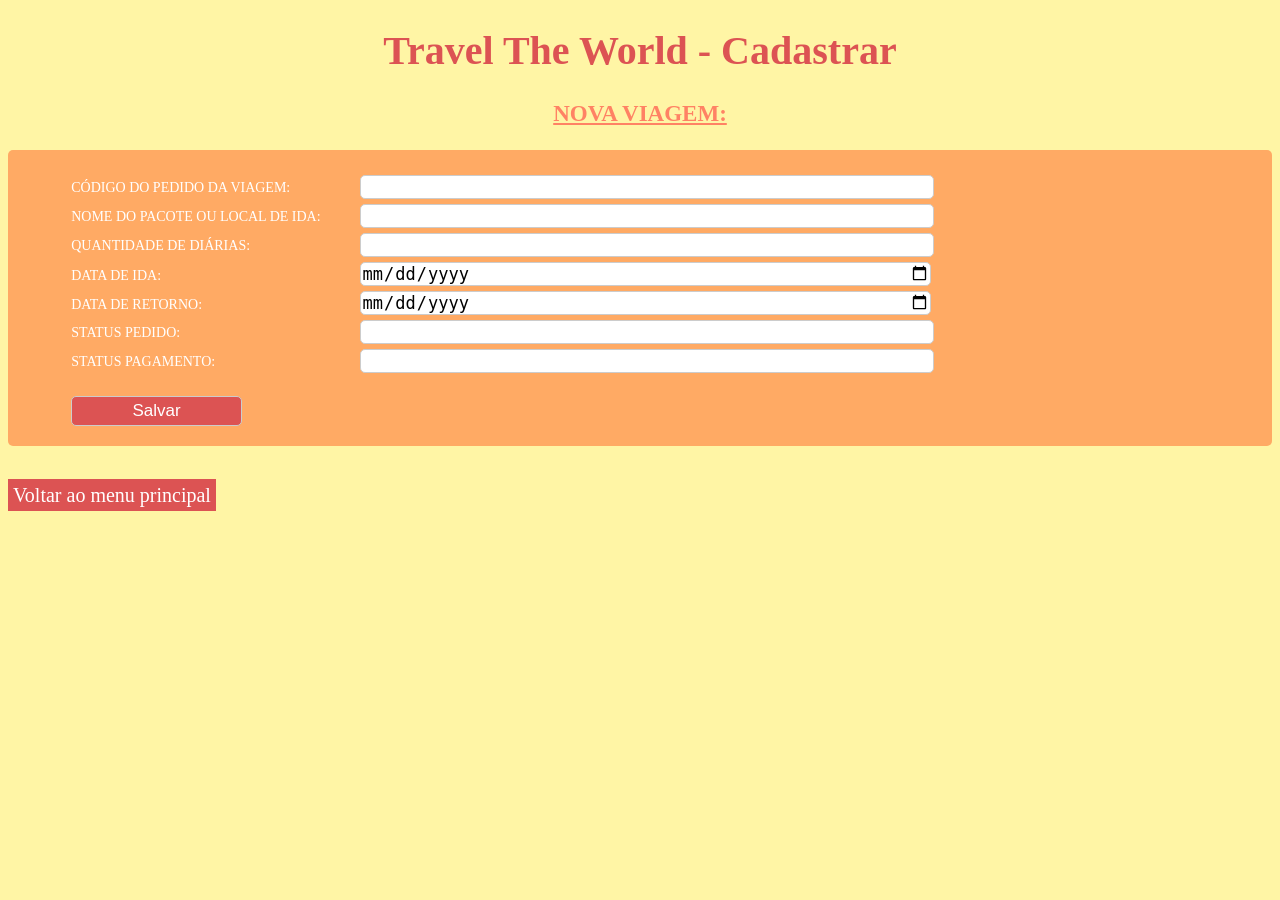
<file: AtividadePratica33/create.html>
<!DOCTYPE html>
<html lang="en">
    <head>
        <meta charset="UTF-8">
        <meta http-equiv="X-UA-Compatible" content="IE=edge">
        <meta name="viewport" content="width=device-width, initial-scale=1.0">
        <title>Travel The World - Cadastrar</title>
        <link rel="stylesheet" href="css/createEstilo.css">
    </head>
    <body>
        <h1>Travel The World - Cadastrar</h1>
        <h3>Nova viagem:</h3> 
            <form>
                <label>Código do pedido da viagem:</label></div>
                <input type="number" /> <br />

                </div><label>Nome do pacote ou local de ida:</label></div>
                <input type="text" /> <br />

                </div><label>Quantidade de diárias:</label></div>
                <input type="number" /> <br />

                </div><label>Data de ida:</label></div>
                <input type="date" /> <br />

                </div><label>Data de retorno:</label></div>
                <input type="date" /> <br />

                </div><label>Status pedido:</label></div>
                <input type="text" /> <br />

                </div><label>Status pagamento:</label></div>
                </div><input type="text" /> <br />

                <br />
                <input type="submit" value="Salvar">
            </form>

        <br />
        <a href="index.html">Voltar ao menu principal</a>
    </body>

</html>
</file>
<file: AtividadePratica33/css/createEstilo.css>
body{
    background: #FFF5A5;
}

h1{
    color: #DC5353;
    text-align: center;
    font-size: 40px;
}

h3{
    color: #FF8264;
    text-align: center;
    text-transform: uppercase;
    text-decoration: underline;
    font-size: 23px; 
}

form{
    background: #FFAA64;
    color: #fff;
    margin: 20px auto;
    border-radius: 5px;
    padding: 20px 5%;
    text-align: left;
}

label{
    text-transform: uppercase;
    font-size: 14px;
    width: 25%;
    text-align: left;
    display: inline-block;
}


input{
    margin-top: 5px;
    font-size: 17px;
    line-height: 20px;
    width: 50%;
    border: 1px solid #ccc;
    border-radius: 5px;
    display: inline-block;
}
input[type="submit"], button{
    cursor: pointer;
    background: #DC5353;
    color: #fff;
    display: inline-block;
    height: 30px;
    width: 15%;
    
}
input[type="submit"]:hover{
    background: #fff;
    color: #DC5353;
    border: 1px solid #DC5353;
}

a{
    background: #DC5353;
    color: #fff;
    font-size: 20px;
    text-decoration: none;
    border: 5px solid #DC5353;
    height: 20px;
    width: 20%;
}
a:hover{
    background: #FF8264;
    color: #fff;
    padding: 5px 30px;
}
</file>
